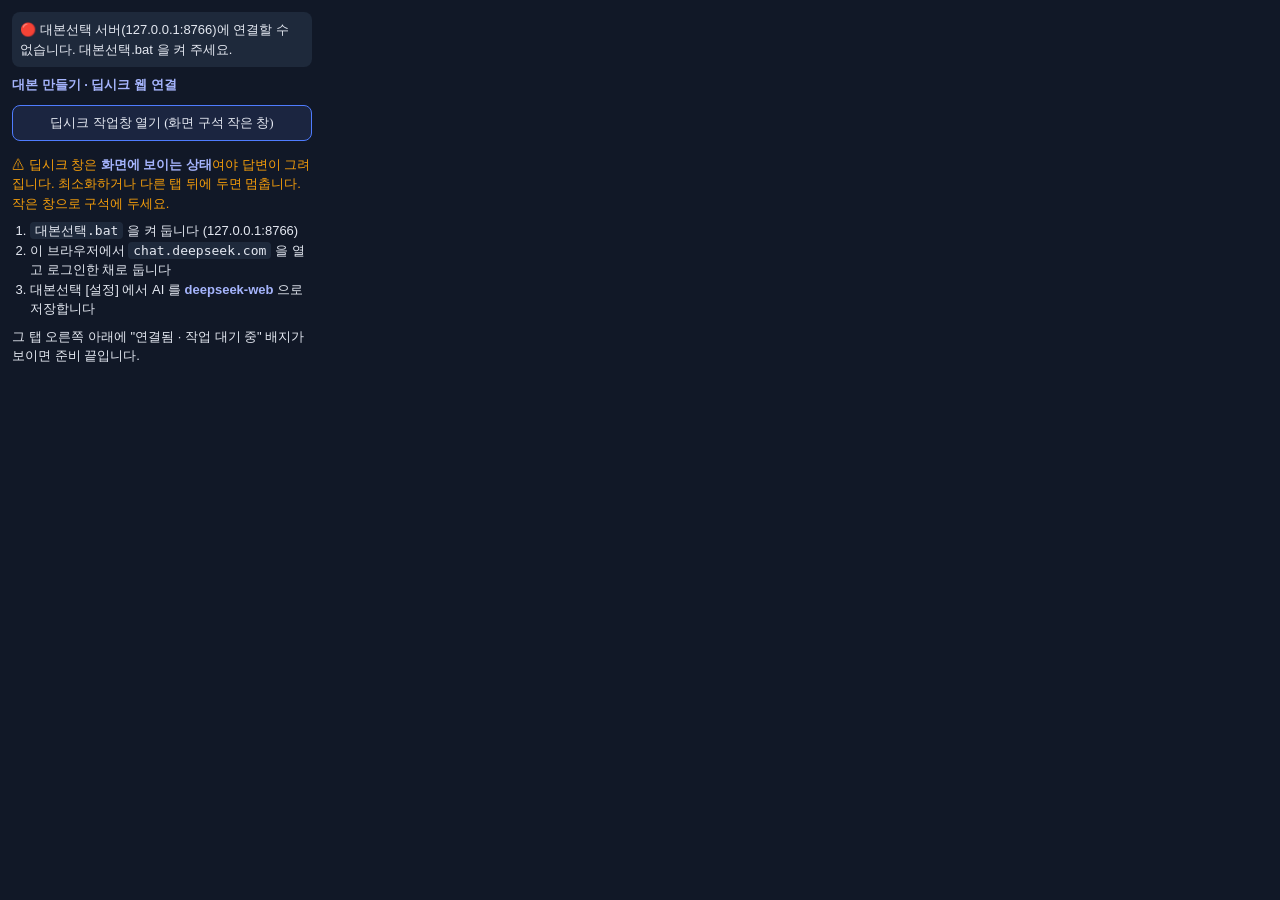
<file: 딥시크_확장/popup.html>
<!doctype html>
<html lang="ko"><head><meta charset="utf-8">
<style>body{font:13px/1.5 "Malgun Gothic",sans-serif;width:300px;padding:12px;margin:0;background:#111827;color:#e5e9f2}b{color:#a5b4fc}code{background:#1e293b;padding:1px 5px;border-radius:4px}ol{padding-left:18px;margin:8px 0}p{margin:6px 0}#st{padding:8px;border-radius:8px;background:#1e293b;margin-bottom:8px}</style></head>
<body>
<div id="st">상태 확인 중…</div>
<p><b>대본 만들기 · 딥시크 웹 연결</b></p>
<button id="open" style="width:100%;padding:8px;border-radius:8px;border:1px solid #4f7cff;background:#1b2540;color:#e5e9f2;font:13px 'Malgun Gothic';cursor:pointer;margin:4px 0 8px">딥시크 작업창 열기 (화면 구석 작은 창)</button>
<p style="color:#f59e0b">⚠ 딥시크 창은 <b>화면에 보이는 상태</b>여야 답변이 그려집니다. 최소화하거나 다른 탭 뒤에 두면 멈춥니다. 작은 창으로 구석에 두세요.</p>
<ol>
<li><code>대본선택.bat</code> 을 켜 둡니다 (127.0.0.1:8766)</li>
<li>이 브라우저에서 <code>chat.deepseek.com</code> 을 열고 로그인한 채로 둡니다</li>
<li>대본선택 [설정] 에서 AI 를 <b>deepseek-web</b> 으로 저장합니다</li>
</ol>
<p>그 탭 오른쪽 아래에 "연결됨 · 작업 대기 중" 배지가 보이면 준비 끝입니다.</p>
<script src="popup.js"></script>
</body></html>
</file>
